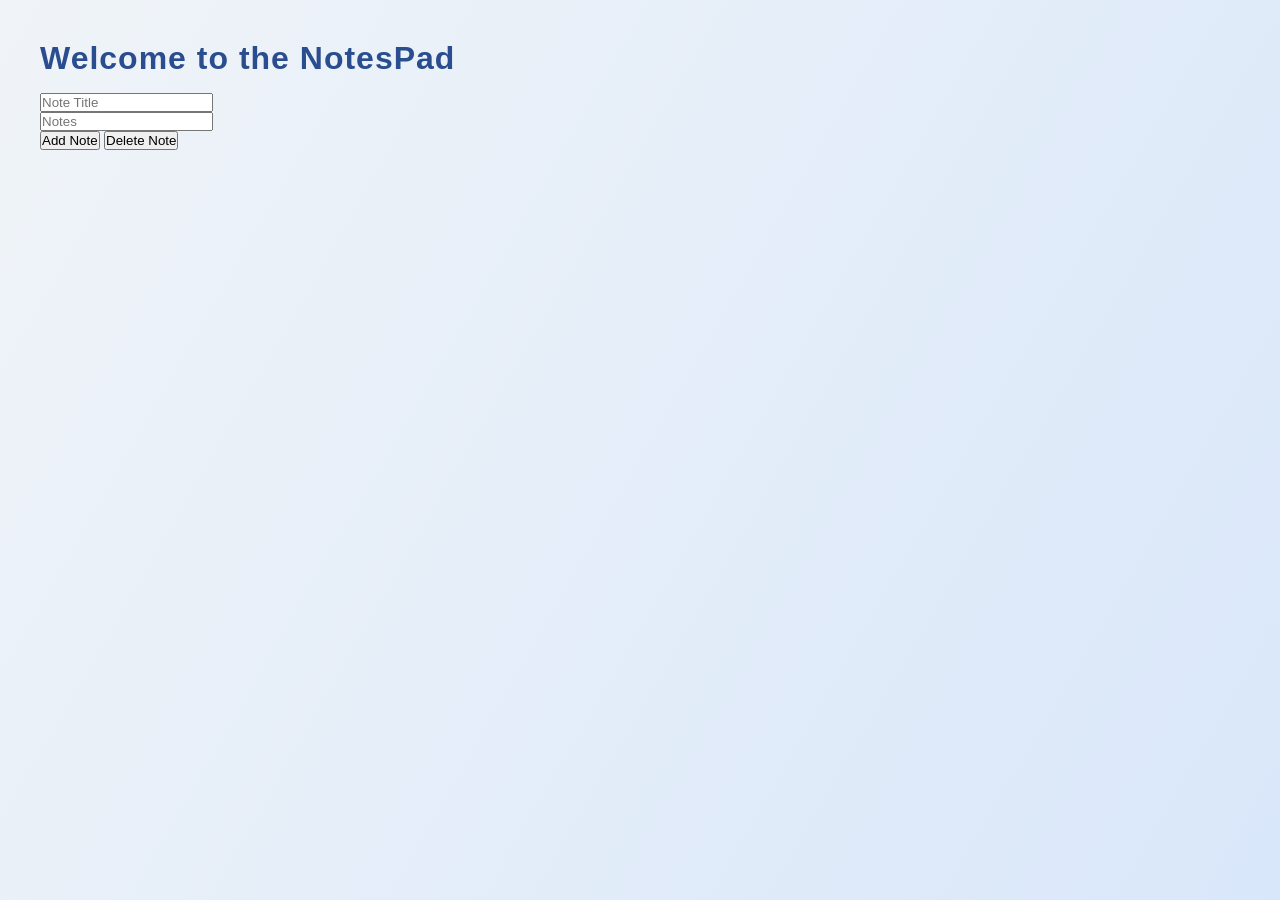
<file: index.HTML>
<!DOCTYPE html>
<html lang="en">
<head>
    <meta charset="UTF-8">
    <meta name="viewport" content="width=device-width, initial-scale=1.0">
    <link rel="stylesheet" href="style.css">
    <title>Document</title>
</head>
<body>
    <h1>Welcome to the NotesPad</h1>
    <input type="text" id="notestitle" placeholder="Note Title"></input>
    <br>
    <input type="text" id="notescontent" placeholder="Notes"></input>
    <br>
    <button id="AddNoteButton">Add Note</button> <button id="DeleteNoteButton">Delete Note</button>
    <h2 id="response"></h2>

</body>
<script src="script.js"></script>
</html>
</file>
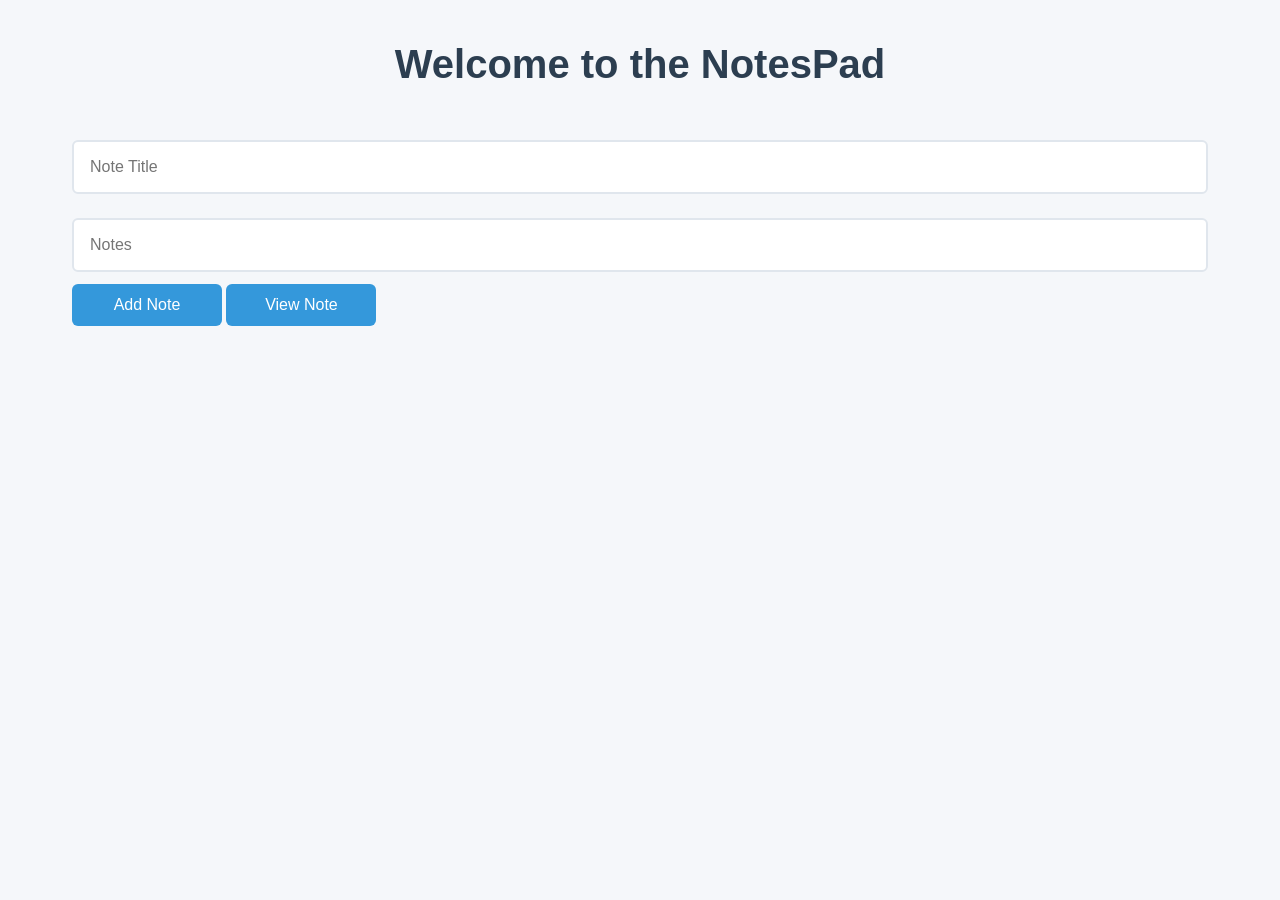
<file: Frontend/index.html>
<!DOCTYPE html>
<html lang="en">
<head>
    <meta charset="UTF-8">
    <meta name="viewport" content="width=device-width, initial-scale=1.0">
    <link rel="stylesheet" href="style.css">
    <title>Document</title>
</head>
<body>
    <h1>Welcome to the NotesPad</h1>
    <input type="text" id="notestitle" placeholder="Note Title">
    <br>
    <input type="text" id="notescontent" placeholder="Notes">
    <br>
    <button id="AddNoteButton">Add Note</button> <button id="ViewNoteButton">View Note</button>
    <h1 id="response"></h1> 
    <div id="NoteBook">

    </div>
    

</body>
<script src="main.js"></script>
</html>
</file>
<file: style.css>
/* Reset some default styles */
* {
    margin: 0;
    padding: 0;
    box-sizing: border-box;
}

/* Body styling */
body {
    font-family: 'Segoe UI', Arial, sans-serif;
    background: linear-gradient(120deg, #f0f4f8 0%, #d9e7fa 100%);
    color: #222;
    min-height: 100vh;
    padding: 40px;
}

/* Container for content */
.container {
    max-width: 800px;
    margin: 40px auto;
    background: #fff;
    border-radius: 16px;
    box-shadow: 0 4px 24px rgba(0,0,0,0.08);
    padding: 32px;
    transition: box-shadow 0.3s;
}

.container:hover {
    box-shadow: 0 8px 32px rgba(0,0,0,0.16);
}

/* Headings */
h1, h2, h3 {
    color: #2a4d8f;
    margin-bottom: 16px;
    letter-spacing: 1px;
}

/* Buttons */
.button {
    display: inline-block;
    padding: 12px 28px;
    background: linear-gradient(90deg, #4f8cff, #6ed6ff);
    color: #fff;
    border: none;
    border-radius: 8px;
    font-size: 1rem;
    font-weight: 600;
    cursor: pointer;
    box-shadow: 0 2px 8px rgba(79,140,255,0.15);
    transition: background 0.2s, transform 0.2s;
    margin-top: 16px;
    text-decoration: none;
}

.button:hover, .button:focus {
    background: linear-gradient(90deg, #357ae8, #4fd1ff);
    transform: translateY(-2px) scale(1.03);
}

/* Interactive card */
.card {
    background: #f7fafc;
    border-radius: 12px;
    box-shadow: 0 2px 8px rgba(42,77,143,0.07);
    padding: 24px;
    margin-bottom: 24px;
    transition: box-shadow 0.2s, transform 0.2s;
}

.card:hover {
    box-shadow: 0 6px 24px rgba(42,77,143,0.15);
    transform: translateY(-4px) scale(1.02);
}

/* Links */
a {
    color: #357ae8;
    text-decoration: none;
    transition: color 0.2s;
}

a:hover, a:focus {
    color: #1a4d8f;
    text-decoration: underline;
}

/* Responsive */
@media (max-width: 600px) {
    .container {
        padding: 16px;
    }
    .card {
        padding: 12px;
    }
}
</file>
<file: Frontend/style.css>
/* style.css - Complete Solution */
* {
  margin: 0;
  padding: 0;
  box-sizing: border-box;
}

body {
  font-family: 'Segoe UI', Tahoma, Geneva, Verdana, sans-serif;
  line-height: 1.6;
  background-color: #f5f7fa;
  color: #333;
  padding: 2rem;
  max-width: 1200px;
  margin: 0 auto;
}

h1 {
  color: #2c3e50;
  text-align: center;
  margin-bottom: 2rem;
  font-size: 2.5rem;
  font-weight: 600;
}

.input-container {
  background: white;
  padding: 2rem;
  border-radius: 10px;
  box-shadow: 0 2px 10px rgba(0, 0, 0, 0.1);
  margin-bottom: 2rem;
  max-width: 800px;
  margin-left: auto;
  margin-right: auto;
}

input[type="text"] {
  width: 100%;
  padding: 1rem;
  margin: 0.75rem 0;
  border: 2px solid #e0e6ed;
  border-radius: 6px;
  font-size: 1rem;
  transition: all 0.3s ease;
}

input[type="text"]:focus {
  border-color: #3498db;
  outline: none;
  box-shadow: 0 0 0 3px rgba(52, 152, 219, 0.2);
}

.button-container {
  display: flex;
  justify-content: center;
  gap: 1rem;
  margin: 2rem 0;
}

button {
  background-color: #3498db;
  color: white;
  border: none;
  padding: 0.75rem 1.5rem;
  border-radius: 6px;
  cursor: pointer;
  font-size: 1rem;
  font-weight: 500;
  transition: all 0.3s ease;
  min-width: 150px;
}

button:hover {
  background-color: #2980b9;
  transform: translateY(-2px);
}

#NoteBook {
  display: grid;
  grid-template-columns: repeat(auto-fill, minmax(300px, 1fr));
  gap: 1.5rem;
  margin: 2rem 0;
}

.NewNote {
  background: white;
  border-radius: 10px;
  padding: 1.5rem;
  box-shadow: 0 4px 12px rgba(0, 0, 0, 0.08);
  transition: all 0.3s ease;
  border-top: 4px solid #3498db;
  display: flex;
  flex-direction: column;
  height: 100%;
  overflow: hidden;
  word-wrap: break-word;
  overflow-wrap: break-word;
}

.NewNote:hover {
  transform: translateY(-5px);
  box-shadow: 0 8px 20px rgba(0, 0, 0, 0.12);
}

.NewNote h3 {
  color: #2c3e50;
  margin: 0 0 1rem 0;
  font-size: 1.3rem;
  border-bottom: 2px solid #eee;
  padding-bottom: 0.75rem;
  white-space: normal;
  text-overflow: ellipsis;
  display: -webkit-box;
  -webkit-line-clamp: 2;
  -webkit-box-orient: vertical;
  overflow: hidden;
  word-break: break-word;
}

.NewNote p {
  color: #495057;
  margin: 0 0 1.5rem 0;
  flex-grow: 1;
  max-height: 200px;
  overflow-y: auto;
  padding-right: 5px;
  word-break: break-word;
  white-space: pre-wrap;
}

.DeleteButton {
  background-color: #e74c3c;
  color: white;
  border: none;
  padding: 0.75rem;
  border-radius: 6px;
  cursor: pointer;
  font-size: 0.9rem;
  font-weight: 500;
  transition: all 0.3s ease;
  margin-top: auto;
  width: 100%;
}

.DeleteButton:hover {
  background-color: #c0392b;
  transform: translateY(-2px);
}

#response {
  text-align: center;
  color: #27ae60;
  margin: 1.5rem 0;
  min-height: 1.75rem;
  font-size: 1.1rem;
  font-weight: 500;
}

/* Custom scrollbar */
.NewNote p::-webkit-scrollbar {
  width: 5px;
}

.NewNote p::-webkit-scrollbar-thumb {
  background-color: #3498db;
  border-radius: 3px;
}

/* Responsive Adjustments */
@media (max-width: 768px) {
  body {
    padding: 1rem;
  }
  
  h1 {
    font-size: 2rem;
  }
  
  .button-container {
    flex-direction: column;
  }
  
  button {
    width: 100%;
  }
  
  #NoteBook {
    grid-template-columns: 1fr;
  }
}

@media (min-width: 1600px) {
  body {
    max-width: 1400px;
  }
  
  #NoteBook {
    grid-template-columns: repeat(auto-fill, minmax(350px, 1fr));
  }
}
</file>
